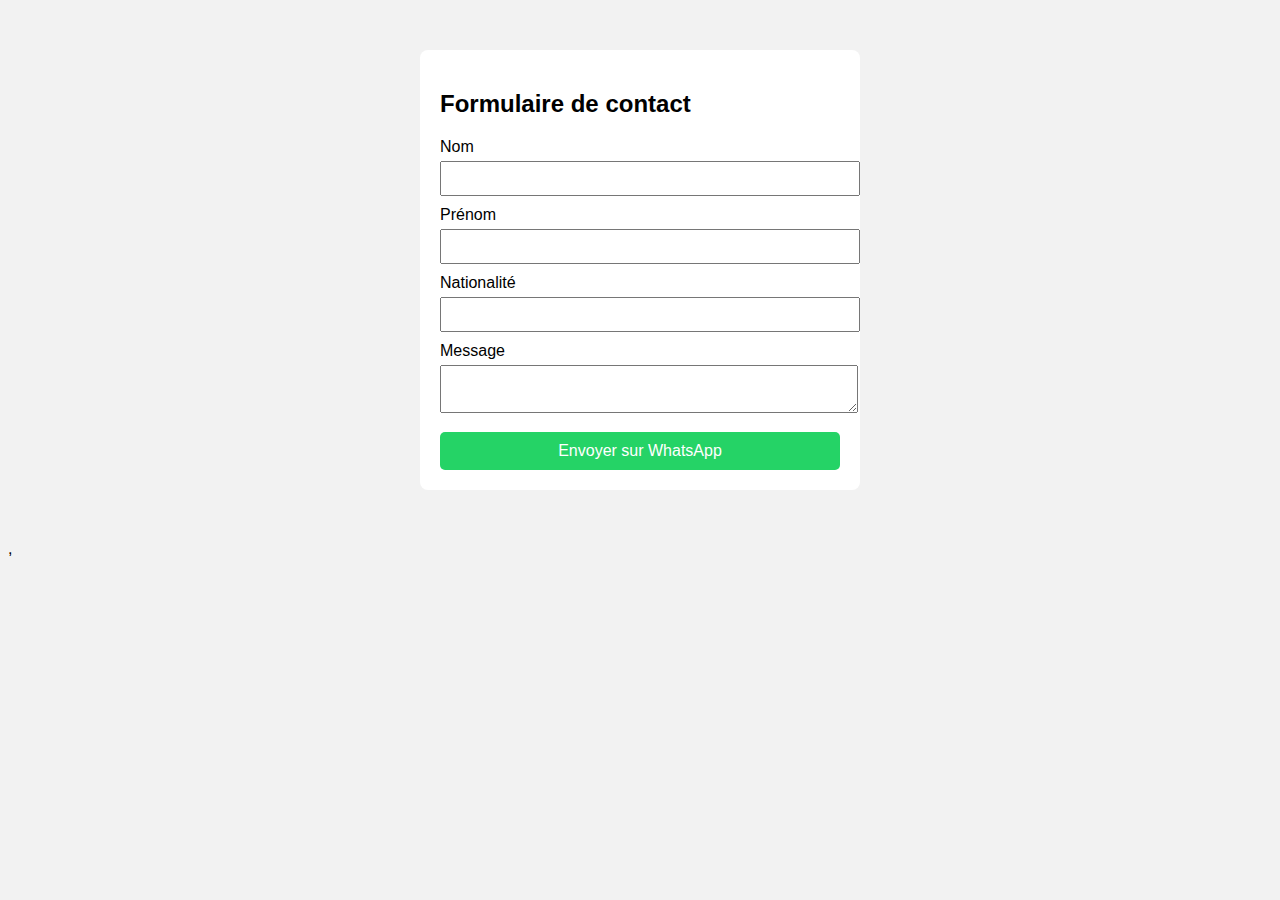
<file: baji.html>
<!DOCTYPE html>
<html lang="fr">
<head>
    <meta charset="UTF-8">
    <title>Formulaire WhatsApp</title>
    <style>
        body {
            font-family: Arial, sans-serif;
            background: #f2f2f2;
        }
        form {
            background: white;
            padding: 20px;
            max-width: 400px;
            margin: 50px auto;
            border-radius: 8px;
        }
        label {
            display: block;
            margin-top: 10px;
        }
        input, textarea {
            width: 100%;
            padding: 8px;
            margin-top: 5px;
        }
        button {
            margin-top: 15px;
            width: 100%;
            padding: 10px;
            background: #25D366;
            color: white;
            border: none;
            border-radius: 5px;
            font-size: 16px;
            cursor: pointer;
        }
        button:hover {
            background: #1ebe5d;
        }
    </style>
</head>
<body>

<form onsubmit="envoyerWhatsApp(); return false;">
    <h2>Formulaire de contact</h2>

    <label>Nom</label>
    <input type="text" id="nom" required>

    <label>Prénom</label>
    <input type="text" id="prenom" required>

    <label>Nationalité</label>
    <input type="text" id="nationalite" required>

    <label>Message</label>
    <textarea id="message" required></textarea>

    <button type="submit">Envoyer sur WhatsApp</button>
</form>

<script>
function envoyerWhatsApp() {
    var nom = document.getElementById("nom").value;
    var prenom = document.getElementById("prenom").value;
    var nationalite = document.getElementById("nationalite").value;
    var message = document.getElementById("message").value;

    var numero = "237653794702"; // ✅ TON NUMÉRO

    var texte =
        "📋 Nouveau formulaire%0A%0A" +
        "👤 Nom : " + nom + "%0A" +
        "👤 Prénom : " + prenom + "%0A" +
        "🌍 Nationalité : " + nationalite + "%0A%0A" +
        "💬 Message : " + message;

    var url = "https://wa.me/" + numero + "?text=" + texte;

    window.open(url, "_blank");
}
</script>

</body>
</html>,
</file>
